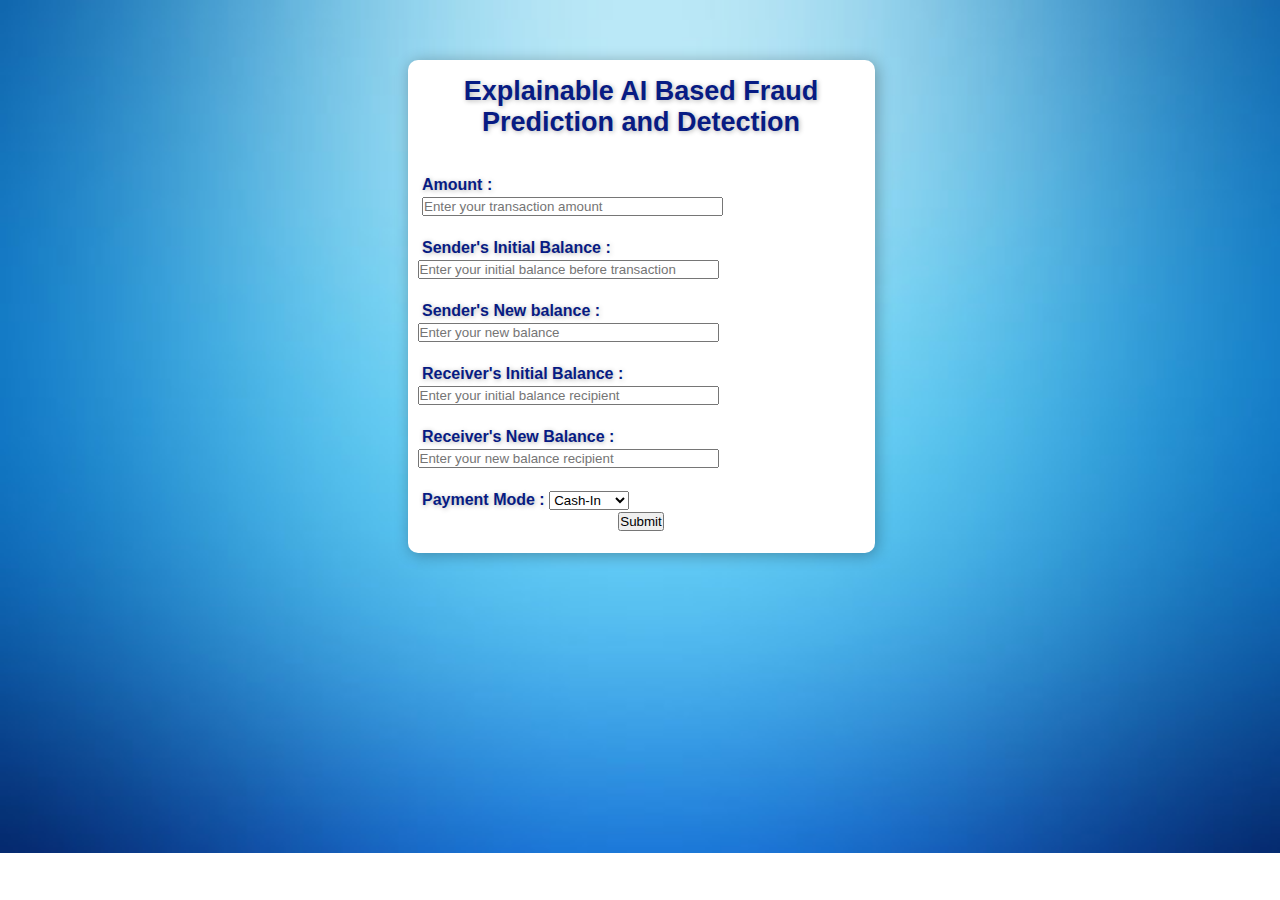
<file: templates/index.html>
<!DOCTYPE html>
<html>
<head>
    <link rel="stylesheet" href="../static/style.css">
    <title>Explainable AI Based Fraud Prediction and Detection</title>
</head>
  
<body>
    <div class="main">
    <div class="fraud">
        <h2>Explainable AI Based Fraud Prediction and Detection</h2>
        <br>
        <form id="register" action="{{url_for('predict')}}" method="post">
        &nbsp&nbsp&nbsp<label><b><align="left">Amount :</align></b></label>
        <br>
        &nbsp&nbsp<align="left">    
        <input type="text" size="35" name="amount"  placeholder="Enter your transaction amount">
        </align>
        <br><br>

        &nbsp&nbsp&nbsp<label><align="left"><b>Sender's Initial Balance  :</align></b></label>
        <br>
        &nbsp&nbsp<align="left"><input type="text" size="35" name="oldbalanceOrg" placeholder="Enter your initial balance before transaction">
        </align>
        <br><br>
            
        &nbsp&nbsp&nbsp<label><align="left"><b>Sender's New balance :</align></b></label>
        <br>
        &nbsp&nbsp<input type="text"  size="35" name="newbalanceOrig" placeholder="Enter your new balance">
        <br><br>
            
        &nbsp&nbsp&nbsp<label><align><b>Receiver's Initial Balance :</align></b></label>
        <br>
        &nbsp&nbsp<input type="text" size="35" name="oldbalanceDest" placeholder="Enter your initial balance recipient">
        <br><br>
            
        &nbsp&nbsp&nbsp<label><align><b>Receiver's New Balance :</align></b></label>
        <br>
        &nbsp&nbsp<input type="text" size="35" name="newbalanceDest" placeholder="Enter your new balance recipient">
        <br><br>
            
        &nbsp&nbsp&nbsp<label><align><b>Payment Mode :</align></b></label>
        <select name="paymode">
        <option value=0>Cash-In</option>
        <option value=1>Cash-Out</option>
        <option value=2>Debit</option>
        <option value=3>Payment</option>
        <option value=4>Transfer</option>
        </select>
            
        <center><button type="submit" class="button1">Submit</button></center>
        <br>
        
        </form>
            
    </div><!--end of fraud-->
    </div><!--end of main-->

</body>
</html>
</file>
<file: static/style.css>
*{
    margin: 0;
    padding: 0;
}
body{
    background: url("../static/blue.jpg");
    background-repeat: no-repeat;
    background-size: cover;
}
div.main{
    width: 465px;
    margin: 60px auto 70px auto;
}
h2{
    text-align: center;
    padding:15px;
    font-family: sans-serif;
}
div.fraud{
    background-color: rgb(255, 255, 255);
    width: 100%;
    font-size: 18px;
    border-radius: 10px;
    border: 1px solid rgba(255, 255, 255, 0.3);
    box-shadow: 2px 2px 15px rgba(0, 0, 0, 0.3);
    color: #071b83;
}

form#fraud{
    margin: 20px;
}
label{
    font-family: sans-serif;
    font-size: 16px;
    }
input#name{
    width: 300px;
    border: 1px solid #ddd;
    border-radius: 3px;
    outline: 0;
    padding: 5px;
    background-color: #fff;
    box-shadow: inset 1px 1px 5px rgba(0,0,0,0.3);
}
input#submit{
    width: 200px;
    padding: 8px;
    font-size: 16px;
    font-family: sans-serif;
    font-weight: 600;
    border: none;
    border-radius: 12px;
    background-color: #071b83;
    color: #fff;
    cursor: pointer;
    border: 1px solid rgba(255, 255, 255, 0.3);
    box-shadow: 1px 1px 5px rgba(0,0,0,0.3);
    margin-bottom: 20px;
}
label,span,h2{
    text-shadow: 1px 1px 5px rgba(0,0,0,0.3);
}
</file>
